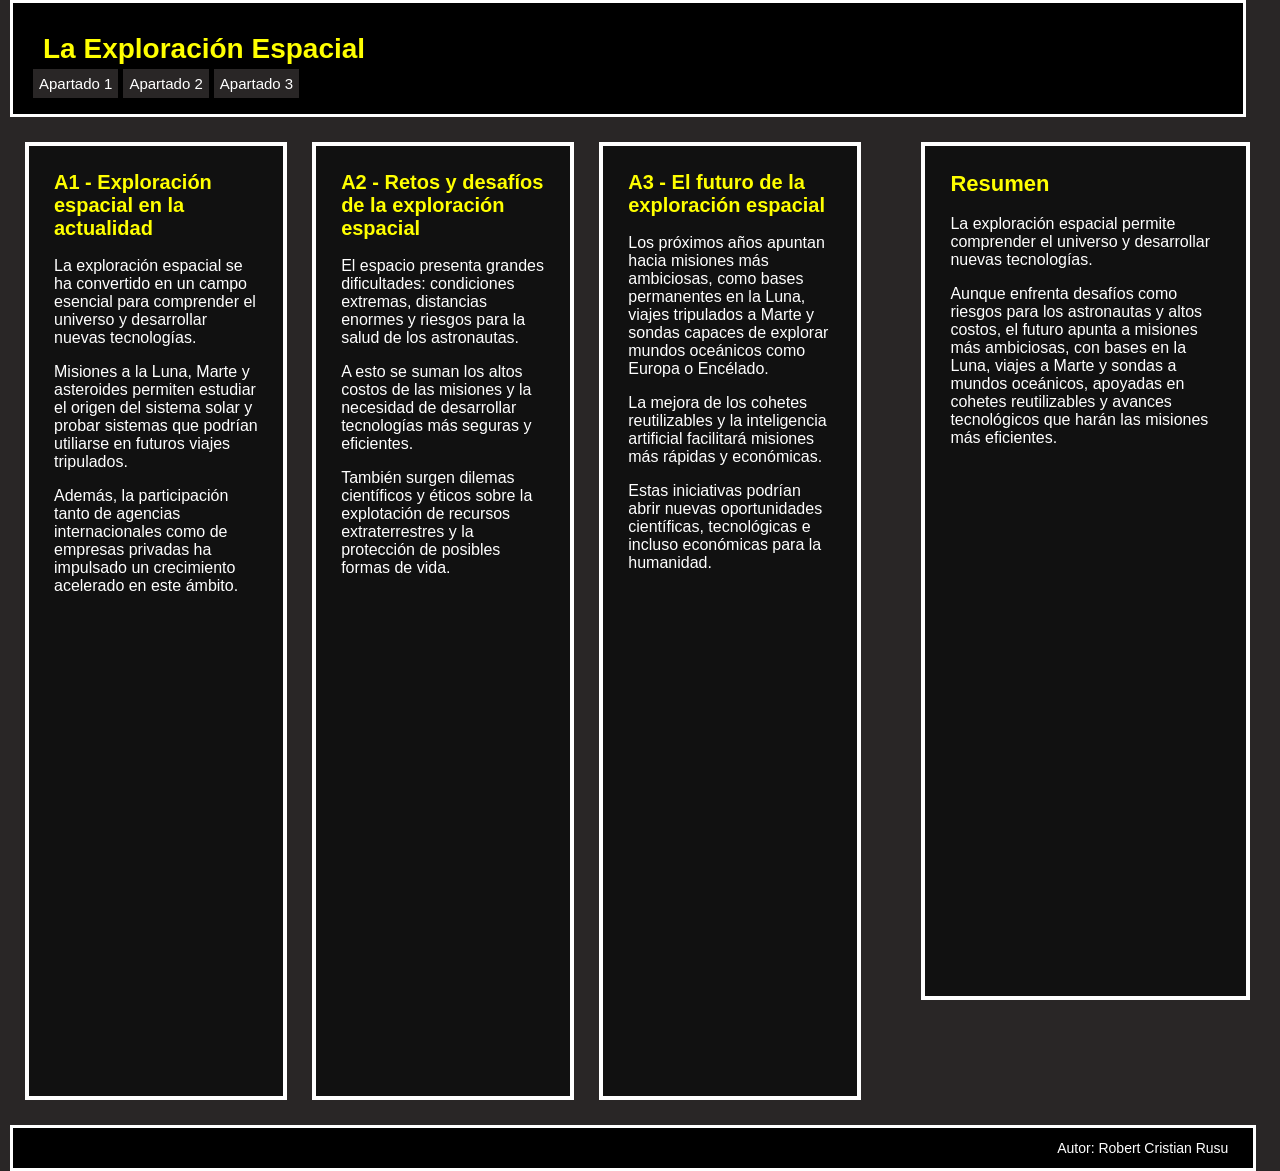
<file: index.html>
<head>
    <meta charset="UTF-8">
    <title>La Exploración Espacial
</title>
    <link rel="stylesheet" href="resources/css/styles.css">
</head>
<body>

    <header>
        <h1>La Exploración Espacial
</h1>
        <nav>
            <ul>
                <li><a href="sec1/sec1.html">Apartado 1</a></li>
                <li><a href="sec2/sec2.html">Apartado 2</a></li>
                <li><a href="sec3/sec3.html">Apartado 3</a></li>
            </ul>
        </nav>
    </header>

    <div class="contenedor">

        <section>

            <div class="apartado">
                <h2>A1 - Exploración espacial en la actualidad</h2>
                <p>La exploración espacial se ha convertido en un campo esencial para comprender el universo y desarrollar nuevas tecnologías.</p> 
                <p>Misiones a la Luna, Marte y asteroides permiten estudiar el origen del sistema solar y probar sistemas que podrían utiliarse en futuros viajes tripulados.</p>
                     <p>Además, la participación tanto de agencias internacionales como de empresas privadas ha impulsado un crecimiento acelerado en este ámbito.
                </p>
            </div>

            <div class="apartado">
                <h2>A2 - Retos y desafíos de la exploración espacial</h2>
                <p>El espacio presenta grandes dificultades: condiciones extremas, distancias enormes y riesgos para la salud de los astronautas.</p> 
                <p>A esto se suman los altos costos de las misiones y la necesidad de desarrollar tecnologías más seguras y eficientes.</p>
                    <p> También surgen dilemas científicos y éticos sobre la explotación de recursos extraterrestres y la protección de posibles formas de vida.</p>
            </div>

            <div class="apartado">
                <h2>A3 - El futuro de la exploración espacial</h2>
                <p>Los próximos años apuntan hacia misiones más ambiciosas, como bases permanentes en la Luna, viajes tripulados a Marte y sondas capaces de explorar mundos oceánicos como Europa o Encélado.</p>
                    <p> La mejora de los cohetes reutilizables y la inteligencia artificial facilitará misiones más rápidas y económicas. </p>
                       <p>Estas iniciativas podrían abrir nuevas oportunidades científicas, tecnológicas e incluso económicas para la humanidad.</p>
            </div>

        </section>

        <div class="resumen">
            <h2>Resumen</h2>
            <p>La exploración espacial permite comprender el universo y desarrollar nuevas tecnologías.</p>
                <p> Aunque enfrenta desafíos como riesgos para los astronautas y altos costos, el futuro apunta a misiones más ambiciosas, con bases en la Luna, viajes a Marte y sondas a mundos oceánicos, apoyadas en cohetes reutilizables y avances tecnológicos que harán las misiones más eficientes.</p>
        </div>

    </div>

    
    <footer>
        Autor: Robert Cristian Rusu
    </footer>

</body>
</file>
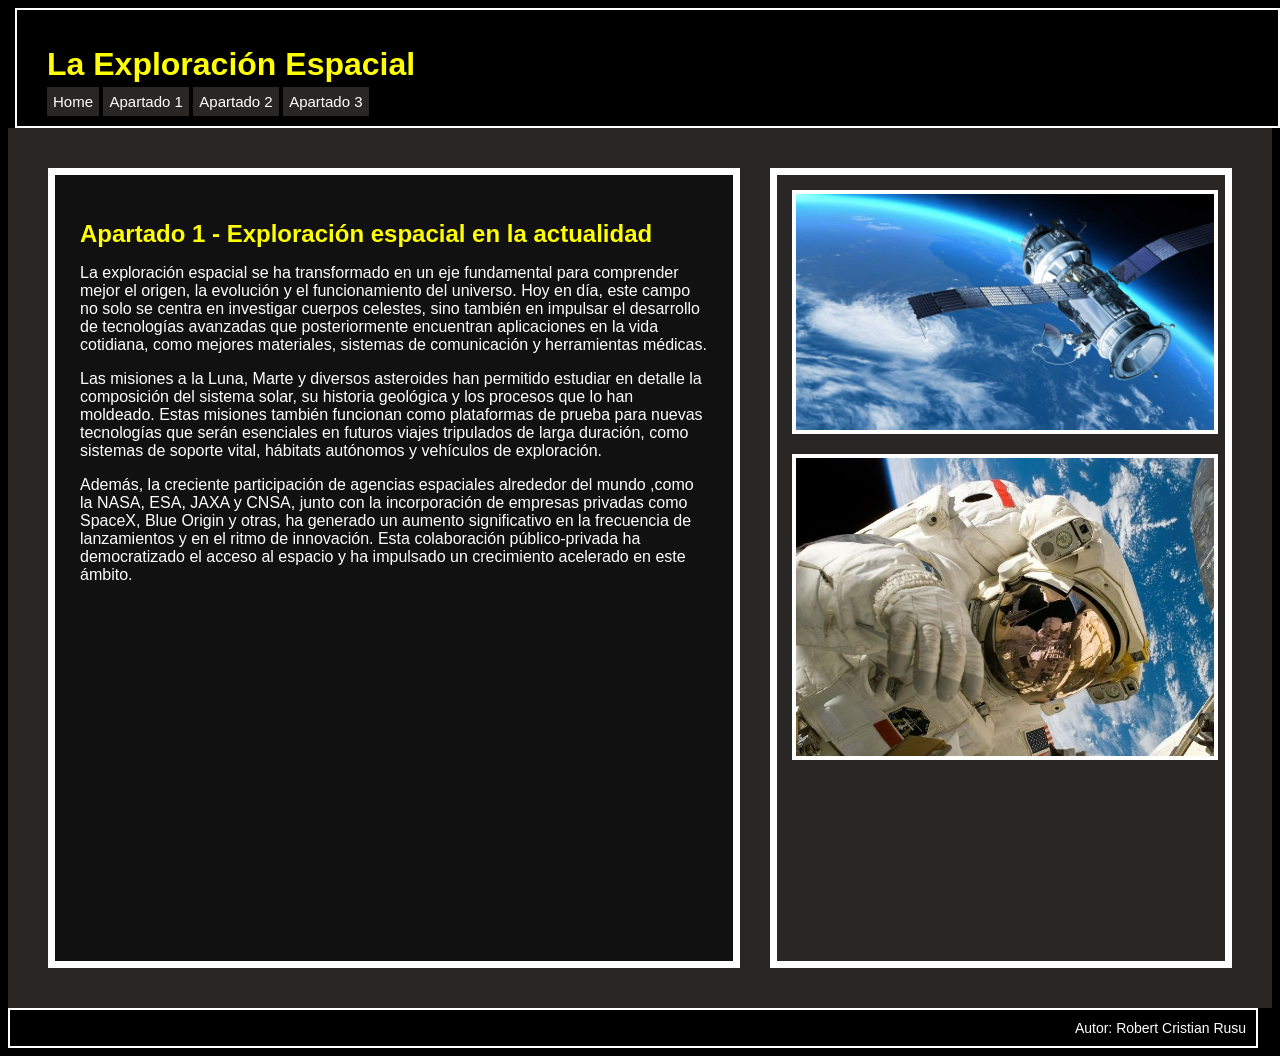
<file: sec1/sec1.html>
<head>
    <meta charset="UTF-8">
    
    <title>La Exploración Espacial</title>
    <link rel="stylesheet" href="../resources/css/stylessec.css">
</head>
<body>
 
    
    <header>
        <h1>La Exploración Espacial</h1>
        <nav>
            <a href="../index.html">Home</a>
            <a href="../sec1/sec1.html">Apartado 1</a>
            <a href="../sec2/sec2.html">Apartado 2</a>
            <a href="../sec3/sec3.html">Apartado 3</a>
        </nav>
    </header>
 

    <section>
 
        <div class="texto">
            <h2>Apartado 1 - Exploración espacial en la actualidad</h2>
            <p>La exploración espacial se ha transformado en un eje fundamental para comprender mejor el origen, la evolución y el funcionamiento del universo. 
                Hoy en día, este campo no solo se centra en investigar cuerpos celestes, sino también en impulsar el desarrollo de tecnologías avanzadas que 
                posteriormente encuentran aplicaciones en la vida cotidiana, como mejores materiales, sistemas de comunicación y herramientas médicas.</p>
 
            <p>Las misiones a la Luna, Marte y diversos asteroides han permitido estudiar en detalle la composición del sistema solar, su historia geológica y los procesos 
                que lo han moldeado. Estas misiones también funcionan como plataformas de prueba para nuevas tecnologías que serán esenciales
                 en futuros viajes tripulados de larga duración, como sistemas de soporte vital, hábitats autónomos y vehículos de exploración.</p>
 
            <p>Además, la creciente participación de agencias espaciales alrededor del mundo ,como la NASA, ESA, JAXA y CNSA, junto con la incorporación de empresas 
                privadas como SpaceX, Blue Origin y otras, ha generado un aumento significativo en la frecuencia de lanzamientos y en el ritmo de innovación.
                 Esta colaboración público-privada ha democratizado el acceso al espacio y ha impulsado un crecimiento acelerado en este ámbito.</p>
        </div>
 
    
        <div class="multimedia">
            <img src="../resources/img/img1.jpg">
            <img src="../resources/img/img2.jpg">
        </div>
 
    </section>
 
    <footer>
        Autor: Robert Cristian Rusu
    </footer>
 
</body>
</file>
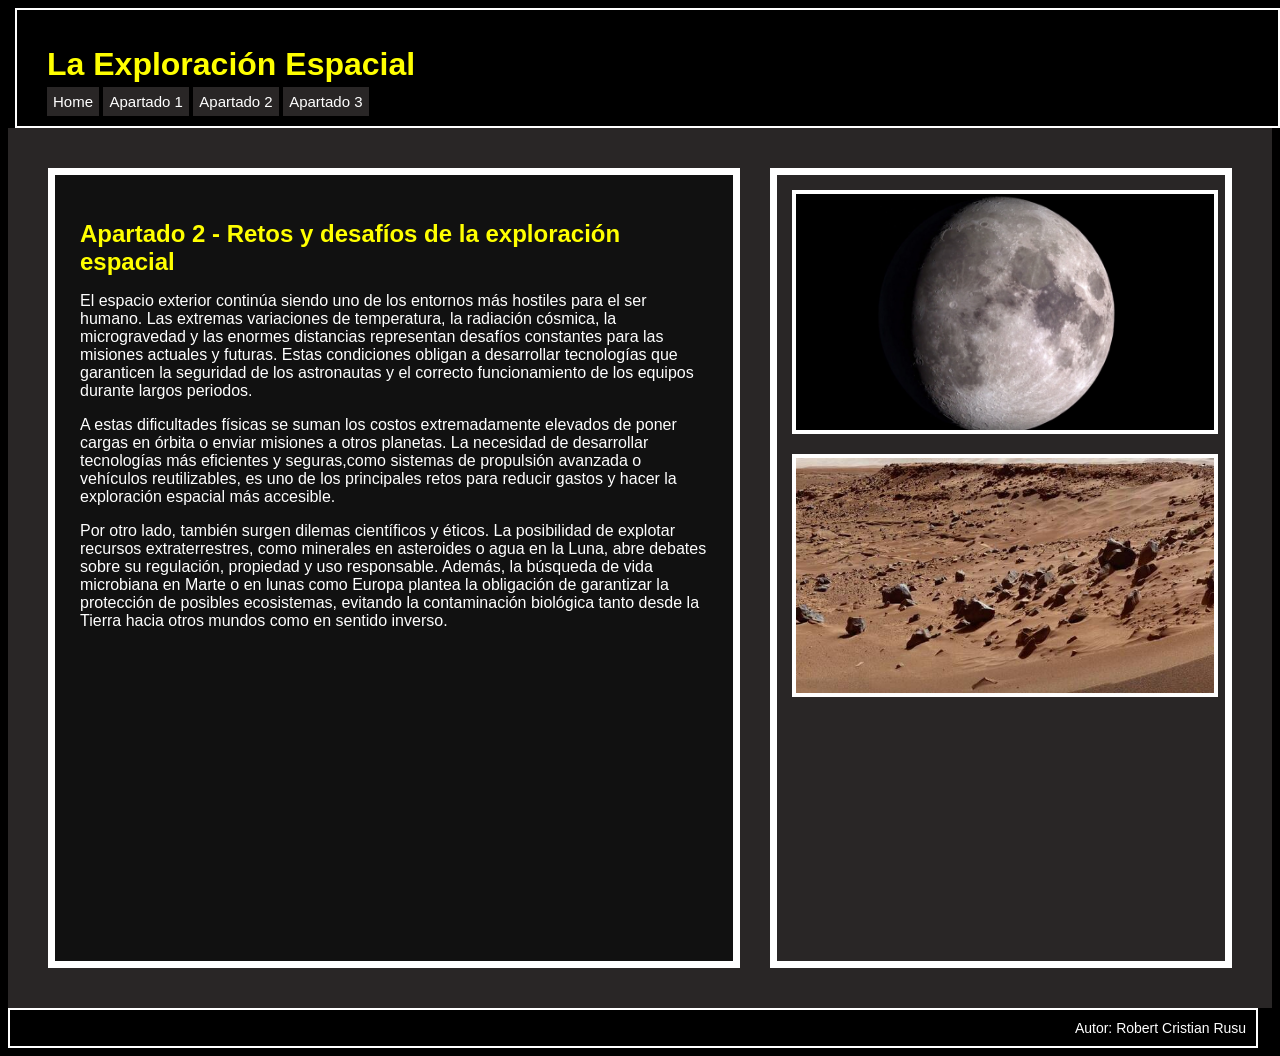
<file: sec2/sec2.html>
<head>
    <meta charset="UTF-8">
    
    <title>La Exploración Espacial</title>
    <link rel="stylesheet" href="../resources/css/stylessec.css">
</head>
<body>
 
    
    <header>
        <h1>La Exploración Espacial</h1>
        <nav>
            <a href="../index.html">Home</a>
            <a href="../sec1/sec1.html">Apartado 1</a>
            <a href="../sec2/sec2.html">Apartado 2</a>
            <a href="../sec3/sec3.html">Apartado 3</a>
        </nav>
    </header>
 

    <section>
 
        <div class="texto">
            <h2>Apartado 2 - Retos y desafíos de la exploración espacial</h2>
            <p>El espacio exterior continúa siendo uno de los entornos más hostiles para el ser humano. Las extremas variaciones de temperatura, la radiación cósmica, la
                 microgravedad y las enormes distancias representan desafíos constantes para las misiones actuales y futuras. Estas condiciones
                 obligan a desarrollar tecnologías que garanticen la seguridad de los astronautas y el correcto funcionamiento de los equipos durante largos periodos.</p>
 
            <p>A estas dificultades físicas se suman los costos extremadamente elevados de poner cargas en órbita o enviar misiones a otros planetas.
                 La necesidad de desarrollar tecnologías más eficientes y seguras,como sistemas de propulsión avanzada o vehículos
                 reutilizables, es uno de los principales retos para reducir gastos y hacer la exploración espacial más accesible.</p>
 
            <p>Por otro lado, también surgen dilemas científicos y éticos. La posibilidad de explotar recursos extraterrestres, como minerales en asteroides o agua en la Luna,
                 abre debates sobre su regulación, propiedad y uso responsable. Además, la búsqueda de vida microbiana en Marte o en lunas como Europa plantea la obligación de garantizar 
                la protección de posibles ecosistemas, evitando la contaminación biológica tanto desde la Tierra hacia otros mundos como en sentido inverso.</p>
        </div>
 
    
        <div class="multimedia">
            <img src="../resources/img/img3.jpg">
            <img src="../resources/img/img4.jpg">
        </div>
 
    </section>
 
    <footer>
        Autor: Robert Cristian Rusu
    </footer>
 
</body>
</file>
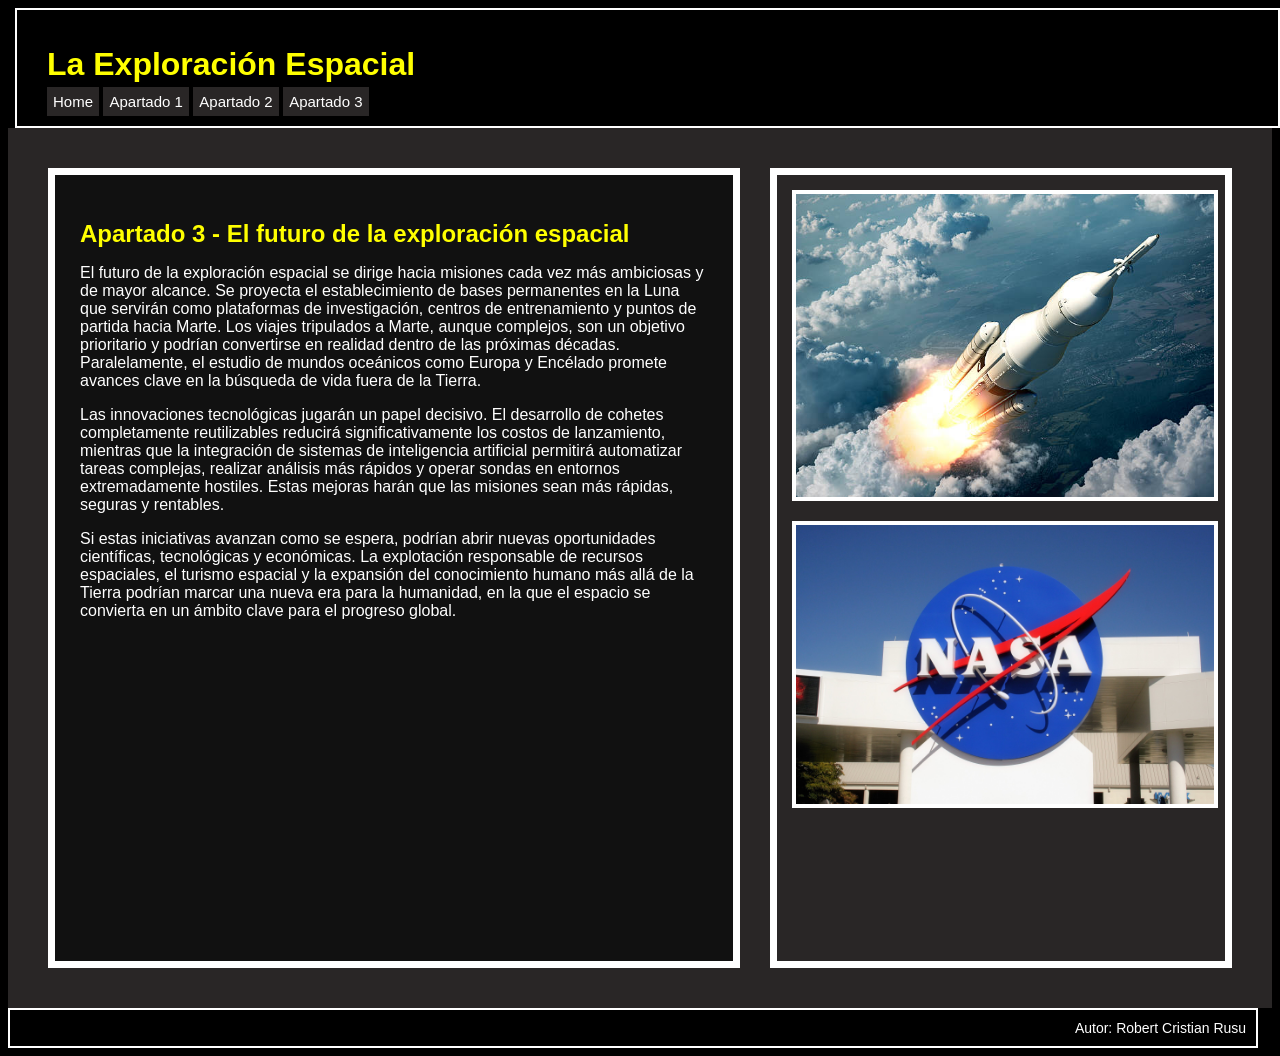
<file: sec3/sec3.html>
<head>
    <meta charset="UTF-8">
    
    <title>La Exploración Espacial</title>
    <link rel="stylesheet" href="../resources/css/stylessec.css">
</head>
<body>
 
    
    <header>
        <h1>La Exploración Espacial</h1>
        <nav>
            <a href="../index.html">Home</a>
            <a href="../sec1/sec1.html">Apartado 1</a>
            <a href="../sec2/sec2.html">Apartado 2</a>
            <a href="../sec3/sec3.html">Apartado 3</a>
        </nav>
    </header>
 

    <section>
 
        <div class="texto">
            <h2>Apartado 3 - El futuro de la exploración espacial</h2>
            <p>El futuro de la exploración espacial se dirige hacia misiones cada vez más ambiciosas y de mayor alcance. Se proyecta el establecimiento de bases permanentes 
                en la Luna que servirán como plataformas de investigación, centros de entrenamiento y puntos de partida hacia Marte. Los viajes tripulados a Marte, aunque complejos, son un objetivo prioritario y podrían convertirse en realidad dentro de las próximas décadas.
                 Paralelamente, el estudio de mundos oceánicos como Europa y Encélado promete avances clave en la búsqueda de vida fuera de la Tierra.</p>
 
            <p>Las innovaciones tecnológicas jugarán un papel decisivo. El desarrollo de cohetes completamente reutilizables reducirá significativamente los costos de lanzamiento, mientras que la integración de sistemas de inteligencia artificial permitirá automatizar tareas complejas,
                 realizar análisis más rápidos y operar sondas en entornos extremadamente hostiles. Estas mejoras harán que las misiones sean más rápidas, seguras y rentables.</p>
 
            <p>Si estas iniciativas avanzan como se espera, podrían abrir nuevas oportunidades científicas, tecnológicas y económicas. La explotación responsable de recursos 
                espaciales, el turismo espacial y la expansión del conocimiento humano más allá de la Tierra podrían
                 marcar una nueva era para la humanidad, en la que el espacio se convierta en un ámbito clave para el progreso global.</p>
        </div>
 
    
        <div class="multimedia">
            <img src="../resources/img/img5.jpg">
            <img src="../resources/img/img6.jpg">
        </div>
 
    </section>
 
    <footer>
        Autor: Robert Cristian Rusu
    </footer>
 
</body>
</file>
<file: resources/css/styles.css>
body {
    margin: 0;
    font-family: Arial, Helvetica, sans-serif;
    background: #292626;
    display: flex;
    flex-direction: column;
    color: white;
    overflow-x: hidden;
}

header {
    background: black;
    color: white;
    padding: 20px;
    border: 3px solid white;
    width: 93%;
    margin-left: 10px;
}

header h1 {
    margin: 10px;
    font-size: 28px;
    color: yellow;
}

nav ul {
    list-style: none;
    margin: 0;
    padding: 0;
    display: flex;
    gap: 5px;
    margin-bottom: 1px;
}

nav a {
    background:#292626;
    padding: 6px;
    text-decoration: none;
    color: white;
    font-size: 15px;
}

.contenedor {
    display: flex;
    padding: 25px;
    gap: 25px;
}

section {
    width: 68%;
    display: flex;
    gap: 25px;
}

.apartado {
    background: #111111;
    border: 4px solid white;
    padding: 25px;
    flex: 1;
    height: 900px;
    color: white;
}

.apartado h2 {
    margin-top: 0;
    font-size: 20px;
    color: yellow;
}

.resumen {
    background: #111111;
    border: 4px solid white;
    padding: 25px;
    margin-left: 35px;
    height: 800px;
    width: 22%;
    color: white;
}

.resumen h2 {
    margin-top: 0;
    font-size: 22px;
    font-weight: bold;
    color: yellow;
}

footer {
    margin-top: auto;
    background: black;
    color: white;
    text-align: right;
    padding: 12px 25px;
    font-size: 14px;
    width: 93%;
    border: 3px solid white;
    margin-left: 10px;
}

@media (max-width: 768px) {


    header {
        width: 88%;
    }
    nav {
        display: flex;
        justify-content: flex-end;
        padding-left: 10px;
        height: 100%;
        margin: 0;
    }

    nav ul {
        flex-direction: column;
        width: 150px;
        margin: 0;
        padding: 0;
        height: 100%;
        align-items: flex-end;
    }

    nav a {
        display: block;
        text-align: right;
        width: 100%;
        font-size: 16px;
        background: dimgray;
        color: white;
    }

    .contenedor {
        flex-direction: column;
        gap: 15px;
    }

    section {
        width: 96%;
        flex-direction: column;
        gap: 15px;
    }

    .apartado {
        width: 92%;
        height: 200px;
    }

    .resumen {
        width: 88%;
        height: 240px;
        margin-left: 0;
        margin-top: 30px;
        margin-bottom: 20px;

    }

    footer {

        width: 86%;
    }
}
</file>
<file: resources/css/stylessec.css>
body {
    background: black;
    font-family: Arial, Helvetica, sans-serif;
    overflow-x: hidden;
}

header {
    background: black;
    color: yellow;
    padding: 15px 30px;
    border: 2px solid white;
    width: 95%;
    margin-left: 7px;
}

header h1 {
    margin-bottom: 10px;
}

nav ul {
    list-style: none;
    margin: 0;
    padding: 0;
    display: flex;
    gap: 5px;
    margin-bottom: 1px;
}

nav a {
    background:#292626;
    padding: 6px;
    text-decoration: none;
    color: white;
    font-size: 15px;
}


section {
    display: flex;
    gap: 30px;
    padding: 40px;
    background: #292626;
    height: 800px;
}

.texto {
    background: #111111;
    padding: 25px;
    width: 60%;
    border: 7px solid white;
    color:white;
}

.texto h2 {
    margin-bottom: 15px;
    color: yellow;
}


.multimedia {
    width: 40%;
    display: flex;
    flex-direction: column;
    gap: 20px;
    padding: 15px;
    background: #292626;     
    border: 7px solid white;
}

.multimedia img {
    width: 100%;
    border: 4px solid white;
}


footer {
    background: black;
    color: white;
    text-align: right;
    padding:10px;
    font-size: 14px;
    width: 97%;
    border: 2px solid white;
}


@media (max-width: 768px) {

    header {
        padding: 15px;
        text-align: left;
        height: 160px;
        width:93%;
    }

    nav {
        display: flex;
        flex-direction: column;
        gap: 5px;
        margin-top: -73px;
        align-items: flex-end;
    
    }

    nav a {
        margin: 0;
        padding: 10px;
        text-align: center;
        background: #555;
        width: 15%;
        
    }

    
    section {
        flex-direction: column;
        height: 1500px;
        padding: 20px;
        gap: 20px;
    }

    
    .texto {
        width: 93%;
        padding: 20px;
        
        
    }

    
    .multimedia {
        width: 95%;
        padding: 15px;
        height: 910px;
    }

    
    .multimedia img {
        width: 100%;
        height: auto;
    }

    footer { 
        text-align: right;
        width: 93%;
        padding: 10px;
        margin-top: 20px;
        
    }
}
</file>
